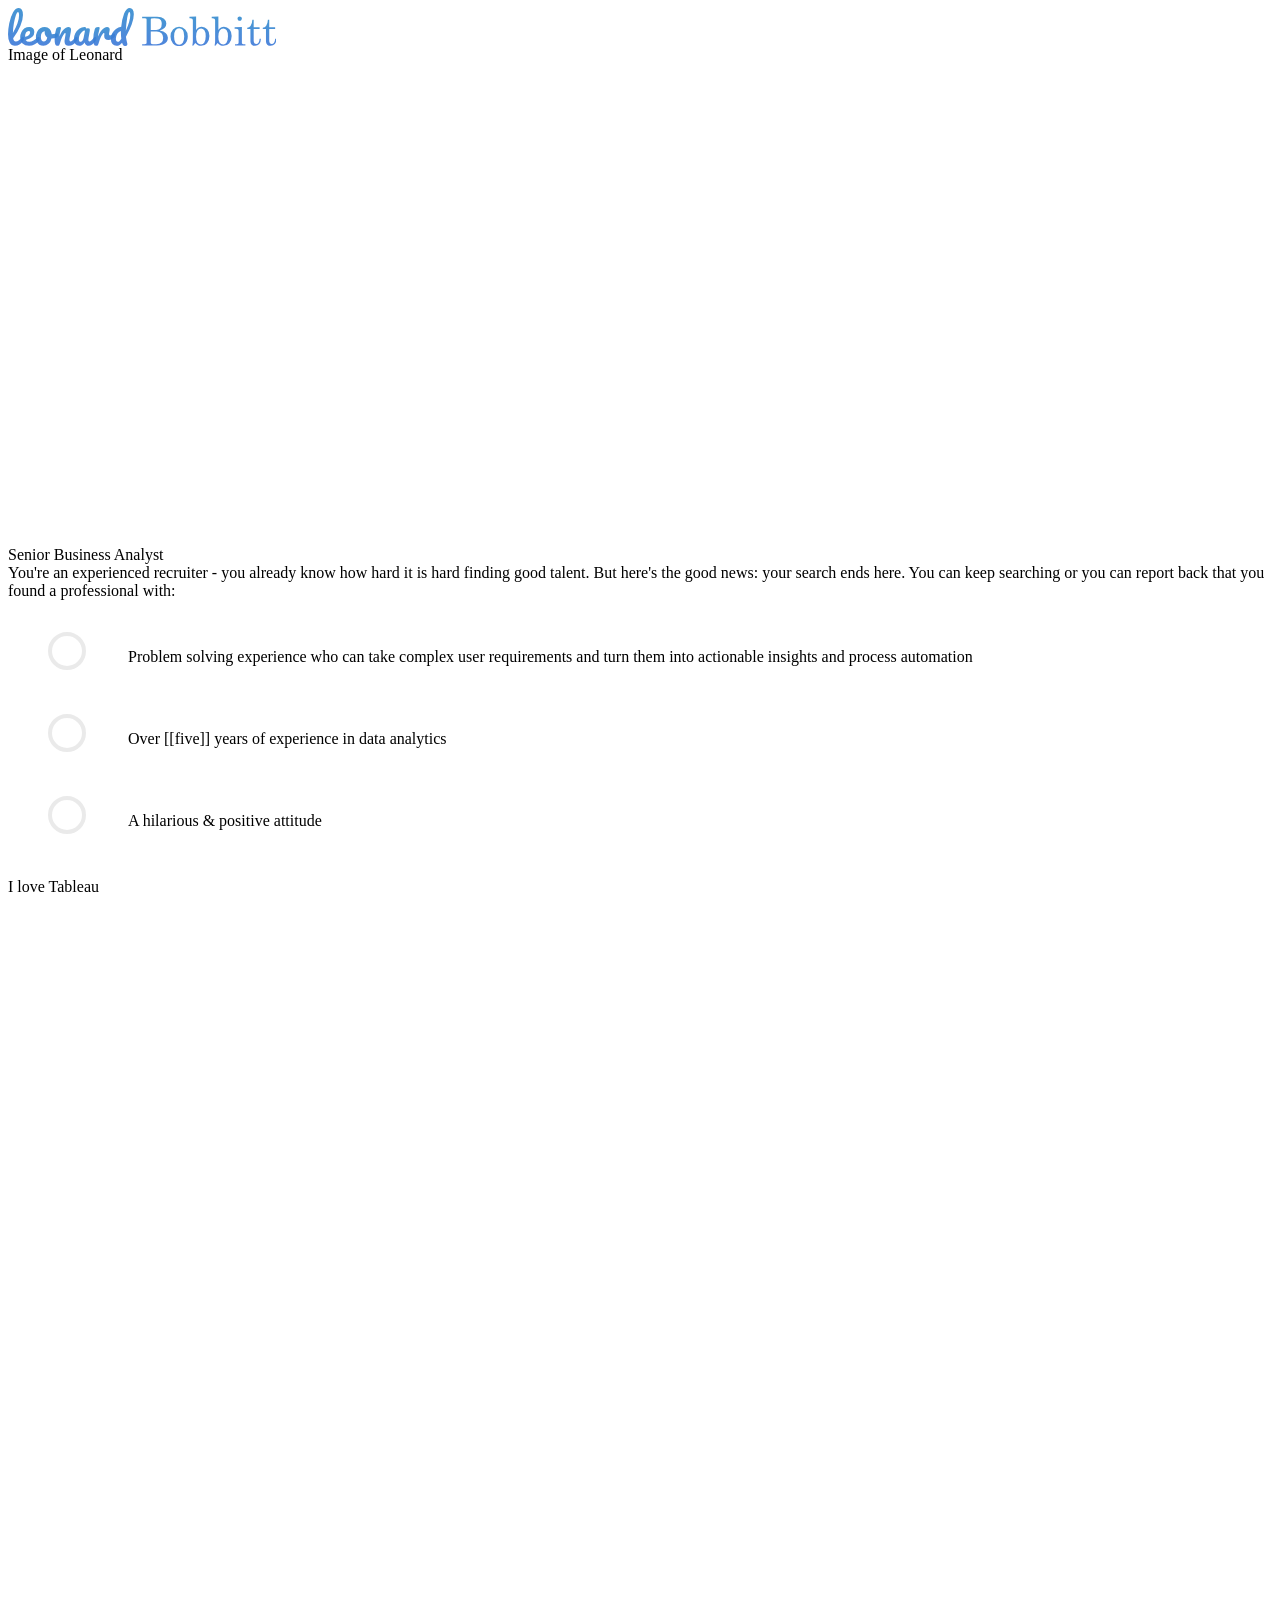
<file: index.html>
<head>
    <link href='https://fonts.googleapis.com/css?family=Pacifico' rel='stylesheet'>
    <link rel="stylesheet" href="Index/index.css">
    <link rel="shortcut icon" type="image/jpg" href="Index/Images/Favicon.png"/>
</head>




<body>
    <div id="logo">
        <svg
        viewBox="0 0 71.036285 10.093027"
        version="1.1"
        id="logosvg"
        xmlns="http://www.w3.org/2000/svg"
        xmlns:svg="http://www.w3.org/2000/svg">
       <g
          id="layer1"
          transform="translate(-12.461978,-40.144675)">
         <g
            aria-label="Leonard Bobbitt"
            transform="scale(0.26458333)"
            id="logotext"
            style="font-size:40px;line-height:1.25;white-space:pre;">
           <path
              d="m 61.980391,180.40791 q 0.52,0 0.8,0.48 0.32,0.48 0.32,1.32 0,1.6 -0.76,2.48 -1.72,2.12 -3.76,3.48 -2,1.36 -4.56,1.36 -3.52,0 -5.24,-3.2 -1.68,-3.2 -1.68,-8.28 0,-4.88 1.24,-11.12 1.28,-6.24 3.72,-10.72 2.48,-4.48 5.88,-4.48 1.92,0 3,1.8 1.12,1.76 1.12,5.08 0,4.76 -2.64,11.04 -2.64,6.28 -7.16,12.44 0.28,1.64 0.92,2.36 0.64,0.68 1.68,0.68 1.64,0 2.88,-0.92 1.24,-0.96 3.16,-3.24 0.48,-0.56 1.08,-0.56 z m -4.92,-24.72 q -0.92,0 -2.08,3.32 -1.16,3.32 -2.04,8.24 -0.88,4.92 -0.96,9.44 2.84,-4.68 4.52,-9.36 1.68,-4.72 1.68,-8.6 0,-3.04 -1.12,-3.04 z"
              style="font-family:Pacifico;-inkscape-font-specification:Pacifico"
              id="path14137" />
           <path
              d="m 77.707266,180.40791 q 0.52,0 0.8,0.48 0.32,0.48 0.32,1.32 0,1.6 -0.76,2.48 -1.48,1.8 -4.2,3.32 -2.68,1.52 -5.76,1.52 -4.2,0 -6.52,-2.28 -2.32,-2.28 -2.32,-6.24 0,-2.76 1.16,-5.12 1.16,-2.4 3.2,-3.8 2.08,-1.4 4.68,-1.4 2.32,0 3.72,1.4 1.4,1.36 1.4,3.72 0,2.76 -2,4.76 -1.96,1.96 -6.68,3.12 1,1.84 3.8,1.84 1.8,0 4.08,-1.24 2.32,-1.28 4,-3.32 0.48,-0.56 1.08,-0.56 z m -10.08,-5.8 q -1.48,0 -2.52,1.72 -1,1.72 -1,4.16 v 0.08 q 2.36,-0.56 3.72,-1.68 1.36,-1.12 1.36,-2.6 0,-0.76 -0.44,-1.2 -0.4,-0.48 -1.12,-0.48 z"
              style="font-family:Pacifico;-inkscape-font-specification:Pacifico"
              id="path14139" />
           <path
              d="m 95.970391,177.04791 q 0.52,0 0.8,0.52 0.28,0.52 0.28,1.32 0,1.92 -1.16,2.28 -2.4,0.84 -5.28,0.96 -0.76,3.36 -3,5.4 -2.24,2 -5.08,2 -2.4,0 -4.12,-1.16 -1.68,-1.16 -2.56,-3.08 -0.88,-1.92 -0.88,-4.16 0,-3.04 1.16,-5.4 1.16,-2.4 3.2,-3.72 2.04,-1.36 4.52,-1.36 3.04,0 4.88,2.12 1.88,2.08 2.2,5.16 1.88,-0.12 4.48,-0.8 0.32,-0.08 0.56,-0.08 z m -13.12,8.24 q 1.28,0 2.2,-1.04 0.96,-1.04 1.28,-3 -1.24,-0.84 -1.92,-2.2 -0.64,-1.36 -0.64,-2.88 0,-0.64 0.12,-1.28 h -0.2 q -1.6,0 -2.68,1.56 -1.04,1.52 -1.04,4.32 0,2.2 0.84,3.36 0.88,1.16 2.04,1.16 z"
              style="font-family:Pacifico;-inkscape-font-specification:Pacifico"
              id="path14141" />
           <path
              d="m 96.457266,189.52791 q -1.52,0 -2.16,-1.6 -0.6,-1.6 -0.6,-5.12 0,-5.2 1.48,-9.88 0.36,-1.16 1.16,-1.68 0.84,-0.56 2.32,-0.56 0.8,0 1.12,0.2 0.320004,0.2 0.320004,0.76 0,0.64 -0.600004,2.88 -0.4,1.6 -0.64,2.8 -0.24,1.2 -0.4,2.96 1.32,-3.44 2.960004,-5.6 1.64,-2.16 3.2,-3.08 1.6,-0.92 2.92,-0.92 2.6,0 2.6,2.6 0,1.56 -0.88,5.64 -0.76,3.48 -0.76,4.6 0,1.6 1.16,1.6 0.8,0 1.88,-0.96 1.12,-1 2.96,-3.2 0.48,-0.56 1.08,-0.56 0.52,0 0.8,0.48 0.32,0.48 0.32,1.32 0,1.6 -0.76,2.48 -1.72,2.12 -3.72,3.48 -1.96,1.36 -4.48,1.36 -2.04,0 -3.08,-1.16 -1.04,-1.2 -1.04,-3.44 0,-1.12 0.56,-4 0.52,-2.52 0.52,-3.48 0,-0.64 -0.44,-0.64 -0.52,0 -1.48,1.36 -0.92,1.32 -1.92,3.52 -0.960004,2.2 -1.560004,4.64 -0.44,1.88 -1.04,2.56 -0.56,0.64 -1.8,0.64 z"
              style="font-family:Pacifico;-inkscape-font-specification:Pacifico"
              id="path14143" />
           <path
              d="m 118.38102,189.52791 q -2.48,0 -3.96,-1.8 -1.48,-1.8 -1.48,-4.72 0,-3.2 1.48,-6.04 1.48,-2.88 3.92,-4.6 2.48,-1.76 5.24,-1.76 0.88,0 1.16,0.36 0.32,0.32 0.52,1.2 0.84,-0.16 1.76,-0.16 1.96,0 1.96,1.4 0,0.84 -0.6,4 -0.92,4.6 -0.92,6.4 0,0.6 0.28,0.96 0.32,0.36 0.8,0.36 0.76,0 1.84,-0.96 1.08,-1 2.92,-3.2 0.48,-0.56 1.08,-0.56 0.52,0 0.8,0.48 0.32,0.48 0.32,1.32 0,1.6 -0.76,2.48 -1.64,2.04 -3.48,3.44 -1.84,1.4 -3.56,1.4 -1.32,0 -2.44,-0.88 -1.08,-0.92 -1.64,-2.48 -2.08,3.36 -5.24,3.36 z m 1.44,-4.04 q 0.88,0 1.68,-1.04 0.8,-1.04 1.16,-2.76 l 1.48,-7.36 q -1.68,0.04 -3.12,1.28 -1.4,1.2 -2.24,3.2 -0.84,2 -0.84,4.24 0,1.24 0.48,1.84 0.52,0.6 1.4,0.6 z"
              style="font-family:Pacifico;-inkscape-font-specification:Pacifico"
              id="path14145" />
           <path
              d="m 135.12914,189.52791 q -1.52,0 -2.16,-1.6 -0.6,-1.6 -0.6,-5.12 0,-5.2 1.48,-9.88 0.36,-1.16 1.16,-1.68 0.84,-0.56 2.32,-0.56 0.8,0 1.12,0.2 0.32,0.2 0.32,0.76 0,0.64 -0.6,2.88 -0.4,1.6 -0.64,2.8 -0.24,1.2 -0.4,2.96 1.32,-3.44 2.96,-5.6 1.64,-2.16 3.2,-3.08 1.6,-0.92 2.92,-0.92 2.6,0 2.6,2.6 0,0.52 -0.36,2.52 -0.32,1.6 -0.32,2 0,1.4 1,1.4 1.12,0 2.88,-1.76 0.52,-0.52 1.08,-0.52 0.52,0 0.8,0.48 0.32,0.44 0.32,1.2 0,1.48 -0.8,2.32 -1.12,1.16 -2.64,2 -1.48,0.8 -3.16,0.8 -2.12,0 -3.24,-1.08 -1.08,-1.08 -1.08,-2.92 0,-0.6 0.12,-1.2 0.08,-0.8 0.08,-1.08 0,-0.64 -0.44,-0.64 -0.6,0 -1.6,1.36 -0.96,1.32 -1.92,3.52 -0.96,2.2 -1.56,4.64 -0.44,1.88 -1.04,2.56 -0.56,0.64 -1.8,0.64 z"
              style="font-family:Pacifico;-inkscape-font-specification:Pacifico"
              id="path14147" />
           <path
              d="m 165.05227,180.40791 q 0.44,3.28 1.28,6.48 0.16,0.52 0.16,1.08 0,1.8 -2.2,1.8 -1.24,0 -1.92,-0.68 -0.64,-0.68 -1.2,-2.56 l -0.04,-0.16 q -1.52,1.88 -2.76,2.52 -1.2,0.64 -2.8,0.64 -2.44,0 -4.04,-1.8 -1.56,-1.84 -1.56,-4.76 0,-3.2 1.36,-5.92 1.36,-2.72 3.72,-4.44 2.36,-1.76 5.28,-2.12 0.76,-7.56 2.88,-13.16 2.16,-5.6 5.72,-5.6 1.72,0 2.84,1.56 1.16,1.56 1.16,4.72 0,4.4 -2.16,10.28 -2.16,5.88 -5.72,12.12 z m 3.44,-24.76 q -1.16,0 -2.2,5.92 -1,5.92 -1.36,12.88 4.44,-9.6 4.44,-15.6 0,-1.52 -0.28,-2.36 -0.24,-0.84 -0.6,-0.84 z m -11.52,29.84 q 0.8,0 1.52,-0.6 0.76,-0.6 1.92,-2.32 -0.4,-2.92 -0.4,-6.04 0,-1.24 0.04,-1.92 -2.2,0.64 -3.64,2.92 -1.44,2.28 -1.44,5.04 0,2.92 2,2.92 z"
              style="font-family:Pacifico;-inkscape-font-specification:Pacifico"
              id="path14149" />
           <path
              d="m 181.24805,160.44119 h 15.05859 q 4.43359,0 6.77734,1.95312 2.36329,1.95313 2.36329,4.90235 0,2.46093 -1.64063,4.17968 -1.64062,1.71875 -4.94141,2.71485 4.08204,0.85937 6.11329,2.71484 2.05078,1.83594 2.05078,4.64844 0,2.14844 -1.17188,3.80859 -1.15234,1.66016 -3.86719,2.8125 -2.69531,1.15235 -6.13281,1.15235 h -14.60937 v -1.46485 h 2.38281 q 1.07422,0 1.5625,-0.35156 0.50781,-0.35156 0.50781,-0.80078 v -23.14453 q 0,-0.82032 -0.48828,-1.23047 -0.48828,-0.42969 -1.42578,-0.42969 h -2.53906 z m 8.63281,13.28125 h 5.46875 q 2.51953,0 4.00391,-1.48438 1.5039,-1.48437 1.5039,-4.86328 0,-2.08984 -0.72265,-3.26172 -0.70313,-1.17187 -2.07032,-1.69922 -1.34765,-0.54687 -4.6875,-0.54687 -2.36328,0 -2.92968,0.35156 -0.56641,0.33203 -0.56641,1.19141 z m 0,1.44531 v 11.13281 q 0,0.78125 0.44922,1.17188 0.46875,0.39062 1.66015,0.39062 h 3.4961 q 3.47656,0 5.13672,-1.52344 1.66015,-1.54296 1.66015,-4.78515 0,-2.96875 -1.71875,-4.66797 -1.71875,-1.71875 -4.74609,-1.71875 z"
              style="font-family:Century;-inkscape-font-specification:Century"
              id="path14151" />
           <path
              d="m 218.20117,170.48025 q 3.69141,0 6.19141,2.67578 2.51953,2.65625 2.51953,7.01172 0,3.00781 -1.13281,5.13672 -1.11328,2.10937 -3.20313,3.33984 -2.07031,1.23047 -4.47265,1.23047 -3.55469,0 -6.03516,-2.69531 -2.46094,-2.69531 -2.46094,-6.99219 0,-4.31641 2.48047,-7.01172 2.48047,-2.69531 6.11328,-2.69531 z m 0,1.38672 q -2.1875,0 -3.59375,1.99219 -1.40625,1.97265 -1.40625,6.25 0,4.35546 1.38672,6.36718 1.40625,2.01172 3.61328,2.01172 2.28516,0 3.69141,-2.01172 1.42578,-2.01172 1.42578,-6.58203 0,-4.23828 -1.40625,-6.13281 -1.38672,-1.89453 -3.71094,-1.89453 z"
              style="font-family:Century;-inkscape-font-specification:Century"
              id="path14153" />
           <path
              d="m 235.23242,160.10916 v 13.59375 q 1.15235,-1.6211 2.5586,-2.42188 1.40625,-0.80078 3.0664,-0.80078 3.22266,0 5.44922,2.51953 2.22656,2.51953 2.22656,6.64063 0,4.47265 -2.40234,7.22656 -2.38281,2.73437 -5.91797,2.73437 -1.67969,0 -3.04687,-0.66406 -1.36719,-0.66406 -2.8125,-2.24609 -1.11329,1.77734 -2.14844,2.91015 l -0.78125,-0.27343 q 0.54687,-2.2461 0.54687,-4.6875 v -20.6836 q 0,-0.95703 -0.68359,-1.5039 -0.66406,-0.54688 -1.89453,-0.54688 h -0.82031 v -1.46484 z m 4.92188,12.08984 q -2.20703,0 -3.59375,1.93359 -1.38672,1.91407 -1.38672,6.34766 0,4.21875 1.36719,6.03516 1.36718,1.8164 3.57421,1.8164 1.99219,0 3.20313,-1.79687 1.52344,-2.26563 1.52344,-6.46485 0,-4.14062 -1.34766,-5.99609 -1.32812,-1.875 -3.33984,-1.875 z"
              style="font-family:Century;-inkscape-font-specification:Century"
              id="path14155" />
           <path
              d="m 257.49805,160.10916 v 13.59375 q 1.15234,-1.6211 2.55859,-2.42188 1.40625,-0.80078 3.06641,-0.80078 3.22265,0 5.44922,2.51953 2.22656,2.51953 2.22656,6.64063 0,4.47265 -2.40235,7.22656 -2.38281,2.73437 -5.91796,2.73437 -1.67969,0 -3.04688,-0.66406 -1.36719,-0.66406 -2.8125,-2.24609 -1.11328,1.77734 -2.14844,2.91015 l -0.78125,-0.27343 q 0.54688,-2.2461 0.54688,-4.6875 v -20.6836 q 0,-0.95703 -0.6836,-1.5039 -0.66406,-0.54688 -1.89453,-0.54688 h -0.82031 v -1.46484 z m 4.92187,12.08984 q -2.20703,0 -3.59375,1.93359 -1.38672,1.91407 -1.38672,6.34766 0,4.21875 1.36719,6.03516 1.36719,1.8164 3.57422,1.8164 1.99219,0 3.20312,-1.79687 1.52344,-2.26563 1.52344,-6.46485 0,-4.14062 -1.34765,-5.99609 -1.32813,-1.875 -3.33985,-1.875 z"
              style="font-family:Century;-inkscape-font-specification:Century"
              id="path14157" />
           <path
              d="m 278.80664,160.10916 q 0.87891,0 1.54297,0.66406 0.66406,0.66406 0.66406,1.5625 0,0.8789 -0.64453,1.52344 -0.64453,0.64453 -1.54297,0.64453 -0.89844,0 -1.5625,-0.64453 -0.64453,-0.66407 -0.64453,-1.54297 0,-0.87891 0.66406,-1.54297 0.66407,-0.66406 1.52344,-0.66406 z m -5.05859,10.91796 7.26562,-0.21484 v 15.74219 q 0,0.64453 0.3125,0.91797 0.44922,0.39062 1.13281,0.39062 h 2.07032 v 1.46485 h -10.39063 v -1.46485 h 1.9336 q 0.85937,0 1.25,-0.41015 0.41015,-0.42969 0.41015,-1.23047 V 174.699 q 0,-1.09375 -0.625,-1.64063 -0.625,-0.5664 -1.85547,-0.5664 h -1.5039 z"
              style="font-family:Century;-inkscape-font-specification:Century"
              id="path14159" />
           <path
              d="m 291.48242,163.56619 h 1.32813 v 7.46093 h 5.91797 v 1.79688 h -5.91797 v 11.73828 q 0,1.52344 0.72265,2.34375 0.72266,0.80078 1.83594,0.80078 1.32813,0 2.26563,-1.23047 0.9375,-1.23047 1.09375,-4.0625 h 1.30859 q -0.11719,3.65235 -1.66016,5.42969 -1.54297,1.75781 -4.0039,1.75781 -2.26563,0 -3.55469,-1.23047 -1.26953,-1.25 -1.26953,-3.26171 V 172.824 h -3.1836 v -1.36719 q 2.16797,-0.37109 3.30079,-1.8164 1.67968,-2.16797 1.8164,-6.07422 z"
              style="font-family:Century;-inkscape-font-specification:Century"
              id="path14161" />
           <path
              d="m 307.0293,163.56619 h 1.32812 v 7.46093 h 5.91797 v 1.79688 h -5.91797 v 11.73828 q 0,1.52344 0.72266,2.34375 0.72265,0.80078 1.83594,0.80078 1.32812,0 2.26562,-1.23047 0.9375,-1.23047 1.09375,-4.0625 h 1.30859 q -0.11718,3.65235 -1.66015,5.42969 -1.54297,1.75781 -4.00391,1.75781 -2.26562,0 -3.55469,-1.23047 -1.26953,-1.25 -1.26953,-3.26171 V 172.824 h -3.18359 v -1.36719 q 2.16797,-0.37109 3.30078,-1.8164 1.67969,-2.16797 1.81641,-6.07422 z"
              style="font-family:Century;-inkscape-font-specification:Century"
              id="path14163" />
         </g>
       </g>
       <defs>
       <linearGradient id="logogradient" x1="100%" y1="100%">
         <stop offset="0%" stop-color="#3C78D8" stop-opacity=".9">
           <animate attributeName="stop-color" values="#3C78D8;#3C78D8;#17C3B2;#3C78D8" dur="20s" repeatCount="indefinite" />
         </stop>
         <stop offset="100%" stop-color="#3C78D8" stop-opacity=".9">
           <animate attributeName="stop-color" values="#3C78D8;#17C3B2;#17C3B2;#3C78D8" dur="20s" repeatCount="indefinite" />
           <animate attributeName="offset" values=".95;.85;.95" dur="20s" repeatCount="indefinite" />
         </stop>
       </linearGradient>
     </defs>
     </svg>

    </div>


    <div id="pageheader">
        <div class="img">Image of Leonard</div>
        <div>Senior Business Analyst</div>
        You're an experienced recruiter - you already know how hard it is hard finding good talent. But here's the good news: your search ends here. You can keep searching or you can report back that you found a professional with:
        <form class="selfCheckbx" autocomplete="off">
            <ul>
                <li><input id="r1" name="r1" type="checkbox" disabled><label for="r1">Problem solving experience who can take complex user requirements and turn them into actionable insights and process automation</label></li>
                <li><input id="r2" name="r1" type="checkbox"><label for="r2">Over [[five]] years of experience in data analytics</label></li>
                <li><input id="r3" name="r1" type="checkbox"><label for="r3">A hilarious & positive attitude</label></li>
            </ul>
        </form>
    </div>
 


<div class="Highlights">

I love Tableau

</div>
<div class="Thankyou">

</div>
<div class="ResumeSlider">

</div>









</body>


<script src="Index/index.js"></script>
</file>
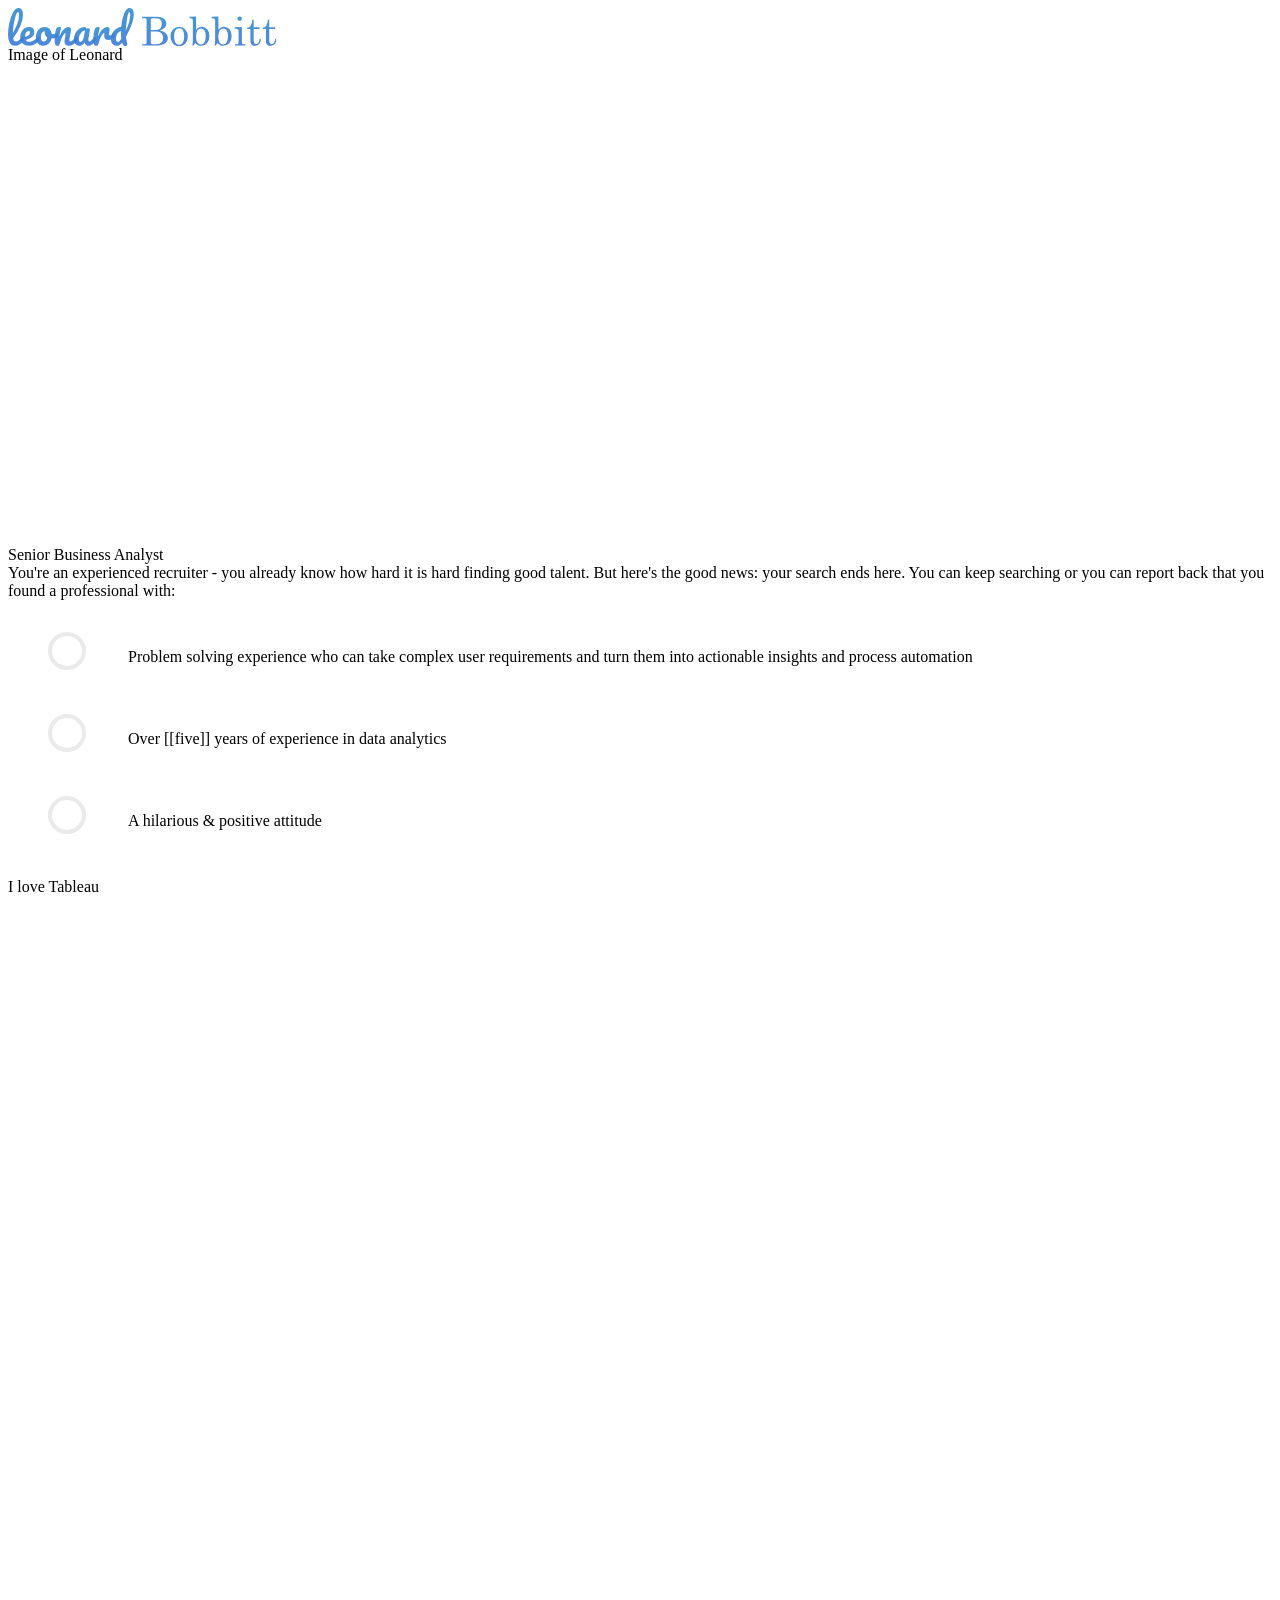
<file: Index/index.html>
<head>
    <link href='https://fonts.googleapis.com/css?family=Pacifico' rel='stylesheet'>
    <link rel="stylesheet" href="index.css">
    <link rel="shortcut icon" type="image/jpg" href="Favicon.png"/>
</head>




<body>
    <div id="logo">
        <svg
        viewBox="0 0 71.036285 10.093027"
        version="1.1"
        id="logosvg"
        xmlns="http://www.w3.org/2000/svg"
        xmlns:svg="http://www.w3.org/2000/svg">
       <g
          id="layer1"
          transform="translate(-12.461978,-40.144675)">
         <g
            aria-label="Leonard Bobbitt"
            transform="scale(0.26458333)"
            id="logotext"
            style="font-size:40px;line-height:1.25;white-space:pre;">
           <path
              d="m 61.980391,180.40791 q 0.52,0 0.8,0.48 0.32,0.48 0.32,1.32 0,1.6 -0.76,2.48 -1.72,2.12 -3.76,3.48 -2,1.36 -4.56,1.36 -3.52,0 -5.24,-3.2 -1.68,-3.2 -1.68,-8.28 0,-4.88 1.24,-11.12 1.28,-6.24 3.72,-10.72 2.48,-4.48 5.88,-4.48 1.92,0 3,1.8 1.12,1.76 1.12,5.08 0,4.76 -2.64,11.04 -2.64,6.28 -7.16,12.44 0.28,1.64 0.92,2.36 0.64,0.68 1.68,0.68 1.64,0 2.88,-0.92 1.24,-0.96 3.16,-3.24 0.48,-0.56 1.08,-0.56 z m -4.92,-24.72 q -0.92,0 -2.08,3.32 -1.16,3.32 -2.04,8.24 -0.88,4.92 -0.96,9.44 2.84,-4.68 4.52,-9.36 1.68,-4.72 1.68,-8.6 0,-3.04 -1.12,-3.04 z"
              style="font-family:Pacifico;-inkscape-font-specification:Pacifico"
              id="path14137" />
           <path
              d="m 77.707266,180.40791 q 0.52,0 0.8,0.48 0.32,0.48 0.32,1.32 0,1.6 -0.76,2.48 -1.48,1.8 -4.2,3.32 -2.68,1.52 -5.76,1.52 -4.2,0 -6.52,-2.28 -2.32,-2.28 -2.32,-6.24 0,-2.76 1.16,-5.12 1.16,-2.4 3.2,-3.8 2.08,-1.4 4.68,-1.4 2.32,0 3.72,1.4 1.4,1.36 1.4,3.72 0,2.76 -2,4.76 -1.96,1.96 -6.68,3.12 1,1.84 3.8,1.84 1.8,0 4.08,-1.24 2.32,-1.28 4,-3.32 0.48,-0.56 1.08,-0.56 z m -10.08,-5.8 q -1.48,0 -2.52,1.72 -1,1.72 -1,4.16 v 0.08 q 2.36,-0.56 3.72,-1.68 1.36,-1.12 1.36,-2.6 0,-0.76 -0.44,-1.2 -0.4,-0.48 -1.12,-0.48 z"
              style="font-family:Pacifico;-inkscape-font-specification:Pacifico"
              id="path14139" />
           <path
              d="m 95.970391,177.04791 q 0.52,0 0.8,0.52 0.28,0.52 0.28,1.32 0,1.92 -1.16,2.28 -2.4,0.84 -5.28,0.96 -0.76,3.36 -3,5.4 -2.24,2 -5.08,2 -2.4,0 -4.12,-1.16 -1.68,-1.16 -2.56,-3.08 -0.88,-1.92 -0.88,-4.16 0,-3.04 1.16,-5.4 1.16,-2.4 3.2,-3.72 2.04,-1.36 4.52,-1.36 3.04,0 4.88,2.12 1.88,2.08 2.2,5.16 1.88,-0.12 4.48,-0.8 0.32,-0.08 0.56,-0.08 z m -13.12,8.24 q 1.28,0 2.2,-1.04 0.96,-1.04 1.28,-3 -1.24,-0.84 -1.92,-2.2 -0.64,-1.36 -0.64,-2.88 0,-0.64 0.12,-1.28 h -0.2 q -1.6,0 -2.68,1.56 -1.04,1.52 -1.04,4.32 0,2.2 0.84,3.36 0.88,1.16 2.04,1.16 z"
              style="font-family:Pacifico;-inkscape-font-specification:Pacifico"
              id="path14141" />
           <path
              d="m 96.457266,189.52791 q -1.52,0 -2.16,-1.6 -0.6,-1.6 -0.6,-5.12 0,-5.2 1.48,-9.88 0.36,-1.16 1.16,-1.68 0.84,-0.56 2.32,-0.56 0.8,0 1.12,0.2 0.320004,0.2 0.320004,0.76 0,0.64 -0.600004,2.88 -0.4,1.6 -0.64,2.8 -0.24,1.2 -0.4,2.96 1.32,-3.44 2.960004,-5.6 1.64,-2.16 3.2,-3.08 1.6,-0.92 2.92,-0.92 2.6,0 2.6,2.6 0,1.56 -0.88,5.64 -0.76,3.48 -0.76,4.6 0,1.6 1.16,1.6 0.8,0 1.88,-0.96 1.12,-1 2.96,-3.2 0.48,-0.56 1.08,-0.56 0.52,0 0.8,0.48 0.32,0.48 0.32,1.32 0,1.6 -0.76,2.48 -1.72,2.12 -3.72,3.48 -1.96,1.36 -4.48,1.36 -2.04,0 -3.08,-1.16 -1.04,-1.2 -1.04,-3.44 0,-1.12 0.56,-4 0.52,-2.52 0.52,-3.48 0,-0.64 -0.44,-0.64 -0.52,0 -1.48,1.36 -0.92,1.32 -1.92,3.52 -0.960004,2.2 -1.560004,4.64 -0.44,1.88 -1.04,2.56 -0.56,0.64 -1.8,0.64 z"
              style="font-family:Pacifico;-inkscape-font-specification:Pacifico"
              id="path14143" />
           <path
              d="m 118.38102,189.52791 q -2.48,0 -3.96,-1.8 -1.48,-1.8 -1.48,-4.72 0,-3.2 1.48,-6.04 1.48,-2.88 3.92,-4.6 2.48,-1.76 5.24,-1.76 0.88,0 1.16,0.36 0.32,0.32 0.52,1.2 0.84,-0.16 1.76,-0.16 1.96,0 1.96,1.4 0,0.84 -0.6,4 -0.92,4.6 -0.92,6.4 0,0.6 0.28,0.96 0.32,0.36 0.8,0.36 0.76,0 1.84,-0.96 1.08,-1 2.92,-3.2 0.48,-0.56 1.08,-0.56 0.52,0 0.8,0.48 0.32,0.48 0.32,1.32 0,1.6 -0.76,2.48 -1.64,2.04 -3.48,3.44 -1.84,1.4 -3.56,1.4 -1.32,0 -2.44,-0.88 -1.08,-0.92 -1.64,-2.48 -2.08,3.36 -5.24,3.36 z m 1.44,-4.04 q 0.88,0 1.68,-1.04 0.8,-1.04 1.16,-2.76 l 1.48,-7.36 q -1.68,0.04 -3.12,1.28 -1.4,1.2 -2.24,3.2 -0.84,2 -0.84,4.24 0,1.24 0.48,1.84 0.52,0.6 1.4,0.6 z"
              style="font-family:Pacifico;-inkscape-font-specification:Pacifico"
              id="path14145" />
           <path
              d="m 135.12914,189.52791 q -1.52,0 -2.16,-1.6 -0.6,-1.6 -0.6,-5.12 0,-5.2 1.48,-9.88 0.36,-1.16 1.16,-1.68 0.84,-0.56 2.32,-0.56 0.8,0 1.12,0.2 0.32,0.2 0.32,0.76 0,0.64 -0.6,2.88 -0.4,1.6 -0.64,2.8 -0.24,1.2 -0.4,2.96 1.32,-3.44 2.96,-5.6 1.64,-2.16 3.2,-3.08 1.6,-0.92 2.92,-0.92 2.6,0 2.6,2.6 0,0.52 -0.36,2.52 -0.32,1.6 -0.32,2 0,1.4 1,1.4 1.12,0 2.88,-1.76 0.52,-0.52 1.08,-0.52 0.52,0 0.8,0.48 0.32,0.44 0.32,1.2 0,1.48 -0.8,2.32 -1.12,1.16 -2.64,2 -1.48,0.8 -3.16,0.8 -2.12,0 -3.24,-1.08 -1.08,-1.08 -1.08,-2.92 0,-0.6 0.12,-1.2 0.08,-0.8 0.08,-1.08 0,-0.64 -0.44,-0.64 -0.6,0 -1.6,1.36 -0.96,1.32 -1.92,3.52 -0.96,2.2 -1.56,4.64 -0.44,1.88 -1.04,2.56 -0.56,0.64 -1.8,0.64 z"
              style="font-family:Pacifico;-inkscape-font-specification:Pacifico"
              id="path14147" />
           <path
              d="m 165.05227,180.40791 q 0.44,3.28 1.28,6.48 0.16,0.52 0.16,1.08 0,1.8 -2.2,1.8 -1.24,0 -1.92,-0.68 -0.64,-0.68 -1.2,-2.56 l -0.04,-0.16 q -1.52,1.88 -2.76,2.52 -1.2,0.64 -2.8,0.64 -2.44,0 -4.04,-1.8 -1.56,-1.84 -1.56,-4.76 0,-3.2 1.36,-5.92 1.36,-2.72 3.72,-4.44 2.36,-1.76 5.28,-2.12 0.76,-7.56 2.88,-13.16 2.16,-5.6 5.72,-5.6 1.72,0 2.84,1.56 1.16,1.56 1.16,4.72 0,4.4 -2.16,10.28 -2.16,5.88 -5.72,12.12 z m 3.44,-24.76 q -1.16,0 -2.2,5.92 -1,5.92 -1.36,12.88 4.44,-9.6 4.44,-15.6 0,-1.52 -0.28,-2.36 -0.24,-0.84 -0.6,-0.84 z m -11.52,29.84 q 0.8,0 1.52,-0.6 0.76,-0.6 1.92,-2.32 -0.4,-2.92 -0.4,-6.04 0,-1.24 0.04,-1.92 -2.2,0.64 -3.64,2.92 -1.44,2.28 -1.44,5.04 0,2.92 2,2.92 z"
              style="font-family:Pacifico;-inkscape-font-specification:Pacifico"
              id="path14149" />
           <path
              d="m 181.24805,160.44119 h 15.05859 q 4.43359,0 6.77734,1.95312 2.36329,1.95313 2.36329,4.90235 0,2.46093 -1.64063,4.17968 -1.64062,1.71875 -4.94141,2.71485 4.08204,0.85937 6.11329,2.71484 2.05078,1.83594 2.05078,4.64844 0,2.14844 -1.17188,3.80859 -1.15234,1.66016 -3.86719,2.8125 -2.69531,1.15235 -6.13281,1.15235 h -14.60937 v -1.46485 h 2.38281 q 1.07422,0 1.5625,-0.35156 0.50781,-0.35156 0.50781,-0.80078 v -23.14453 q 0,-0.82032 -0.48828,-1.23047 -0.48828,-0.42969 -1.42578,-0.42969 h -2.53906 z m 8.63281,13.28125 h 5.46875 q 2.51953,0 4.00391,-1.48438 1.5039,-1.48437 1.5039,-4.86328 0,-2.08984 -0.72265,-3.26172 -0.70313,-1.17187 -2.07032,-1.69922 -1.34765,-0.54687 -4.6875,-0.54687 -2.36328,0 -2.92968,0.35156 -0.56641,0.33203 -0.56641,1.19141 z m 0,1.44531 v 11.13281 q 0,0.78125 0.44922,1.17188 0.46875,0.39062 1.66015,0.39062 h 3.4961 q 3.47656,0 5.13672,-1.52344 1.66015,-1.54296 1.66015,-4.78515 0,-2.96875 -1.71875,-4.66797 -1.71875,-1.71875 -4.74609,-1.71875 z"
              style="font-family:Century;-inkscape-font-specification:Century"
              id="path14151" />
           <path
              d="m 218.20117,170.48025 q 3.69141,0 6.19141,2.67578 2.51953,2.65625 2.51953,7.01172 0,3.00781 -1.13281,5.13672 -1.11328,2.10937 -3.20313,3.33984 -2.07031,1.23047 -4.47265,1.23047 -3.55469,0 -6.03516,-2.69531 -2.46094,-2.69531 -2.46094,-6.99219 0,-4.31641 2.48047,-7.01172 2.48047,-2.69531 6.11328,-2.69531 z m 0,1.38672 q -2.1875,0 -3.59375,1.99219 -1.40625,1.97265 -1.40625,6.25 0,4.35546 1.38672,6.36718 1.40625,2.01172 3.61328,2.01172 2.28516,0 3.69141,-2.01172 1.42578,-2.01172 1.42578,-6.58203 0,-4.23828 -1.40625,-6.13281 -1.38672,-1.89453 -3.71094,-1.89453 z"
              style="font-family:Century;-inkscape-font-specification:Century"
              id="path14153" />
           <path
              d="m 235.23242,160.10916 v 13.59375 q 1.15235,-1.6211 2.5586,-2.42188 1.40625,-0.80078 3.0664,-0.80078 3.22266,0 5.44922,2.51953 2.22656,2.51953 2.22656,6.64063 0,4.47265 -2.40234,7.22656 -2.38281,2.73437 -5.91797,2.73437 -1.67969,0 -3.04687,-0.66406 -1.36719,-0.66406 -2.8125,-2.24609 -1.11329,1.77734 -2.14844,2.91015 l -0.78125,-0.27343 q 0.54687,-2.2461 0.54687,-4.6875 v -20.6836 q 0,-0.95703 -0.68359,-1.5039 -0.66406,-0.54688 -1.89453,-0.54688 h -0.82031 v -1.46484 z m 4.92188,12.08984 q -2.20703,0 -3.59375,1.93359 -1.38672,1.91407 -1.38672,6.34766 0,4.21875 1.36719,6.03516 1.36718,1.8164 3.57421,1.8164 1.99219,0 3.20313,-1.79687 1.52344,-2.26563 1.52344,-6.46485 0,-4.14062 -1.34766,-5.99609 -1.32812,-1.875 -3.33984,-1.875 z"
              style="font-family:Century;-inkscape-font-specification:Century"
              id="path14155" />
           <path
              d="m 257.49805,160.10916 v 13.59375 q 1.15234,-1.6211 2.55859,-2.42188 1.40625,-0.80078 3.06641,-0.80078 3.22265,0 5.44922,2.51953 2.22656,2.51953 2.22656,6.64063 0,4.47265 -2.40235,7.22656 -2.38281,2.73437 -5.91796,2.73437 -1.67969,0 -3.04688,-0.66406 -1.36719,-0.66406 -2.8125,-2.24609 -1.11328,1.77734 -2.14844,2.91015 l -0.78125,-0.27343 q 0.54688,-2.2461 0.54688,-4.6875 v -20.6836 q 0,-0.95703 -0.6836,-1.5039 -0.66406,-0.54688 -1.89453,-0.54688 h -0.82031 v -1.46484 z m 4.92187,12.08984 q -2.20703,0 -3.59375,1.93359 -1.38672,1.91407 -1.38672,6.34766 0,4.21875 1.36719,6.03516 1.36719,1.8164 3.57422,1.8164 1.99219,0 3.20312,-1.79687 1.52344,-2.26563 1.52344,-6.46485 0,-4.14062 -1.34765,-5.99609 -1.32813,-1.875 -3.33985,-1.875 z"
              style="font-family:Century;-inkscape-font-specification:Century"
              id="path14157" />
           <path
              d="m 278.80664,160.10916 q 0.87891,0 1.54297,0.66406 0.66406,0.66406 0.66406,1.5625 0,0.8789 -0.64453,1.52344 -0.64453,0.64453 -1.54297,0.64453 -0.89844,0 -1.5625,-0.64453 -0.64453,-0.66407 -0.64453,-1.54297 0,-0.87891 0.66406,-1.54297 0.66407,-0.66406 1.52344,-0.66406 z m -5.05859,10.91796 7.26562,-0.21484 v 15.74219 q 0,0.64453 0.3125,0.91797 0.44922,0.39062 1.13281,0.39062 h 2.07032 v 1.46485 h -10.39063 v -1.46485 h 1.9336 q 0.85937,0 1.25,-0.41015 0.41015,-0.42969 0.41015,-1.23047 V 174.699 q 0,-1.09375 -0.625,-1.64063 -0.625,-0.5664 -1.85547,-0.5664 h -1.5039 z"
              style="font-family:Century;-inkscape-font-specification:Century"
              id="path14159" />
           <path
              d="m 291.48242,163.56619 h 1.32813 v 7.46093 h 5.91797 v 1.79688 h -5.91797 v 11.73828 q 0,1.52344 0.72265,2.34375 0.72266,0.80078 1.83594,0.80078 1.32813,0 2.26563,-1.23047 0.9375,-1.23047 1.09375,-4.0625 h 1.30859 q -0.11719,3.65235 -1.66016,5.42969 -1.54297,1.75781 -4.0039,1.75781 -2.26563,0 -3.55469,-1.23047 -1.26953,-1.25 -1.26953,-3.26171 V 172.824 h -3.1836 v -1.36719 q 2.16797,-0.37109 3.30079,-1.8164 1.67968,-2.16797 1.8164,-6.07422 z"
              style="font-family:Century;-inkscape-font-specification:Century"
              id="path14161" />
           <path
              d="m 307.0293,163.56619 h 1.32812 v 7.46093 h 5.91797 v 1.79688 h -5.91797 v 11.73828 q 0,1.52344 0.72266,2.34375 0.72265,0.80078 1.83594,0.80078 1.32812,0 2.26562,-1.23047 0.9375,-1.23047 1.09375,-4.0625 h 1.30859 q -0.11718,3.65235 -1.66015,5.42969 -1.54297,1.75781 -4.00391,1.75781 -2.26562,0 -3.55469,-1.23047 -1.26953,-1.25 -1.26953,-3.26171 V 172.824 h -3.18359 v -1.36719 q 2.16797,-0.37109 3.30078,-1.8164 1.67969,-2.16797 1.81641,-6.07422 z"
              style="font-family:Century;-inkscape-font-specification:Century"
              id="path14163" />
         </g>
       </g>
       <defs>
       <linearGradient id="logogradient" x1="100%" y1="100%">
         <stop offset="0%" stop-color="#3C78D8" stop-opacity=".9">
           <animate attributeName="stop-color" values="#3C78D8;#3C78D8;#17C3B2;#3C78D8" dur="20s" repeatCount="indefinite" />
         </stop>
         <stop offset="100%" stop-color="#3C78D8" stop-opacity=".9">
           <animate attributeName="stop-color" values="#3C78D8;#17C3B2;#17C3B2;#3C78D8" dur="20s" repeatCount="indefinite" />
           <animate attributeName="offset" values=".95;.85;.95" dur="20s" repeatCount="indefinite" />
         </stop>
       </linearGradient>
     </defs>
     </svg>

    </div>


    <div id="pageheader">
        <div class="img">Image of Leonard</div>
        <div>Senior Business Analyst</div>
        You're an experienced recruiter - you already know how hard it is hard finding good talent. But here's the good news: your search ends here. You can keep searching or you can report back that you found a professional with:
        <form class="selfCheckbx" autocomplete="off">
            <ul>
                <li><input id="r1" name="r1" type="checkbox" disabled><label for="r1">Problem solving experience who can take complex user requirements and turn them into actionable insights and process automation</label></li>
                <li><input id="r2" name="r1" type="checkbox"><label for="r2">Over [[five]] years of experience in data analytics</label></li>
                <li><input id="r3" name="r1" type="checkbox"><label for="r3">A hilarious & positive attitude</label></li>
            </ul>
        </form>
    </div>
 


<div class="Highlights">

I love Tableau

</div>
<div class="Thankyou">

</div>
<div class="ResumeSlider">

</div>









</body>


<script src="index.js"></script>
</file>
<file: Index/index.css>
#logosvg {
    vertical-align: middle;
    width: 71.036285mm;
    height: 10.093027mm;
}
#logo path {
    fill: url(#logogradient);
    
}
.img {
    height: 500px;
}

#pageheader {

}
.Highlights {
    height: 200vw;
}




.selfCheckbx ul {
	list-style: none;
}

.selfCheckbx li {
	padding: 2em 0;
	position: relative;
}

.selfCheckbx label {
	display: inline-block;
	position: relative;
	padding: 0 0 0 80px;
	vertical-align: top;
	color: #e5e5e5;
	cursor: pointer;
	-webkit-transition: color 0.3s;
	transition: color 0.3s;
}

.selfCheckbx input[type="checkbox"],
.selfCheckbx label::before {
	width: 30px;
	height: 30px;
	top: 50%;
	left: 0;
	margin-top: -25px;
	position: absolute;
	cursor: pointer;
}

.selfCheckbx input[type="checkbox"] {
	opacity: 0;
	-webkit-appearance: none;
	display: inline-block;
	vertical-align: middle;
	z-index: 100;
}

.selfCheckbx label::before {
	content: '';
	border: 4px solid #e5e5e5;
	-webkit-transition: opacity 0.3s;
	transition: opacity 0.3s;
    border-radius: 50%;
    opacity: 0.8;
}


.selfCheckbx input[type="checkbox"]:checked + label {
	color: black;
} 
.selfCheckbx li.active label {
	color: #3C78D8;
} 



/* General SVG and path styles */

.selfCheckbx svg {
	position: absolute;
	width: 30px;
	height: 30px;
	top: 50%;
	margin-top: -20px;
	left: 5px;
	pointer-events: none;
}

.selfCheckbx svg path {
	stroke: black;
	stroke-width: 13px;
	stroke-linecap: round;
	stroke-linejoin: round;
	fill: none;
}
</file>
